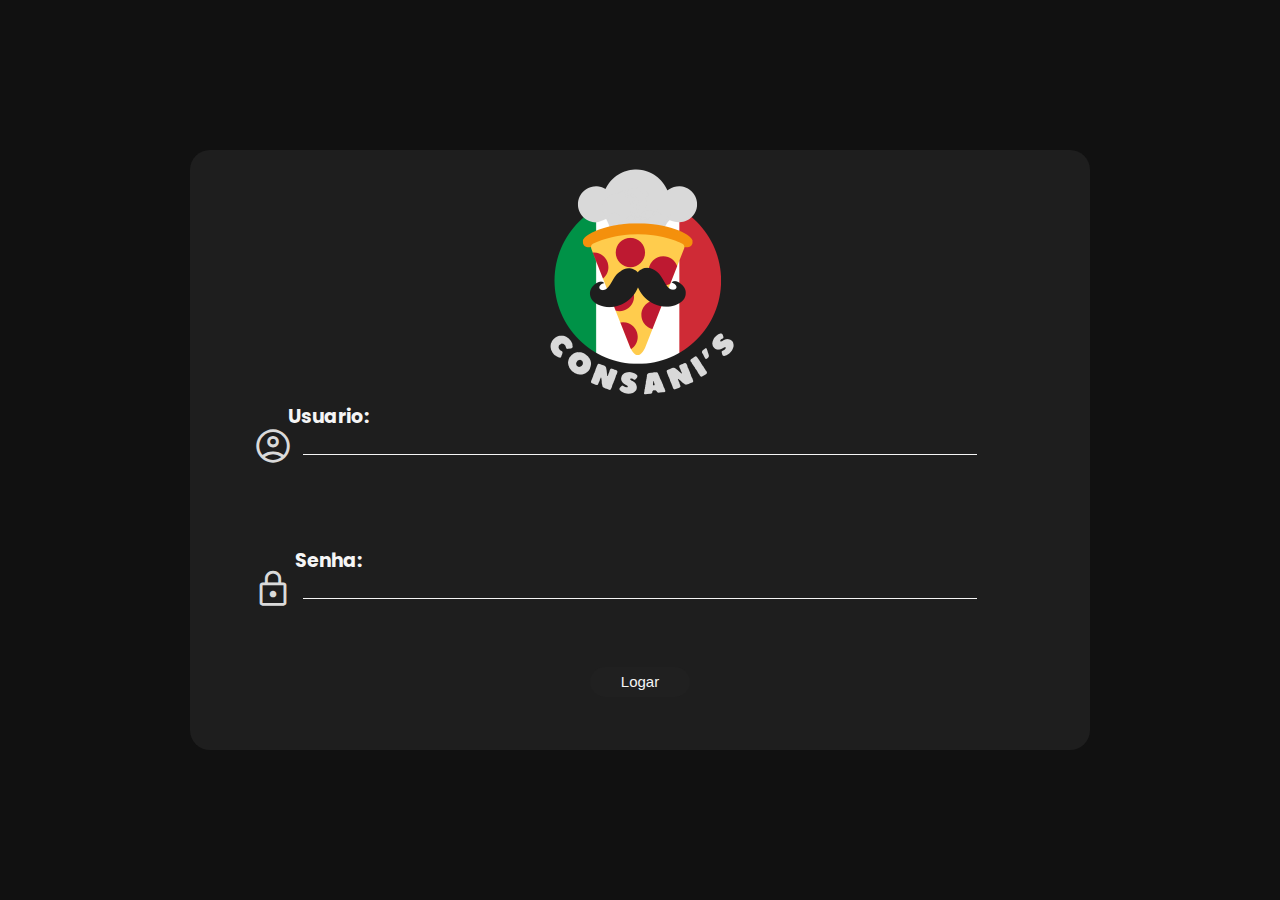
<file: index.html>
<!DOCTYPE html>
<html lang="pt-br">
  <head>
    <meta charset="UTF-8" />
    <meta name="viewport" content="width=device-width, initial-scale=1.0" />
    <link
      rel="stylesheet"
      href="https://fonts.googleapis.com/css2?family=Material+Symbols+Outlined:opsz,wght,FILL,GRAD@24,400,0,0"
    />
    <link rel="preconnect" href="https://fonts.googleapis.com" />
    <link rel="preconnect" href="https://fonts.gstatic.com" crossorigin />
    <link
      href="https://fonts.googleapis.com/css2?family=Poppins:ital,wght@0,100;0,200;0,300;0,400;0,500;0,600;0,700;0,800;0,900;1,100;1,200;1,300;1,400;1,500;1,600;1,700;1,800;1,900&display=swap"
      rel="stylesheet"
    />
    <title>Consani's</title>
    <link rel="stylesheet" href="./style/index.css" />
    <link rel="icon" href="./assets/consani.png" />
  </head>

  <body>
    <div class="conteiner">
      <img src="./assets/consani.png" alt="logo consanis" />
      <h4>Usuario:</h4>
      <span class="material-symbols-outlined"> account_circle </span>

      <input type="text" id="login" />
      <h4>Senha:</h4>
      <span class="material-symbols-outlined"> lock </span>

      <input type="password" id="senha" />

      <button id="button">Logar</button>
    </div>
    <script src="./js/login.js"></script>
  </body>
</html>
</file>
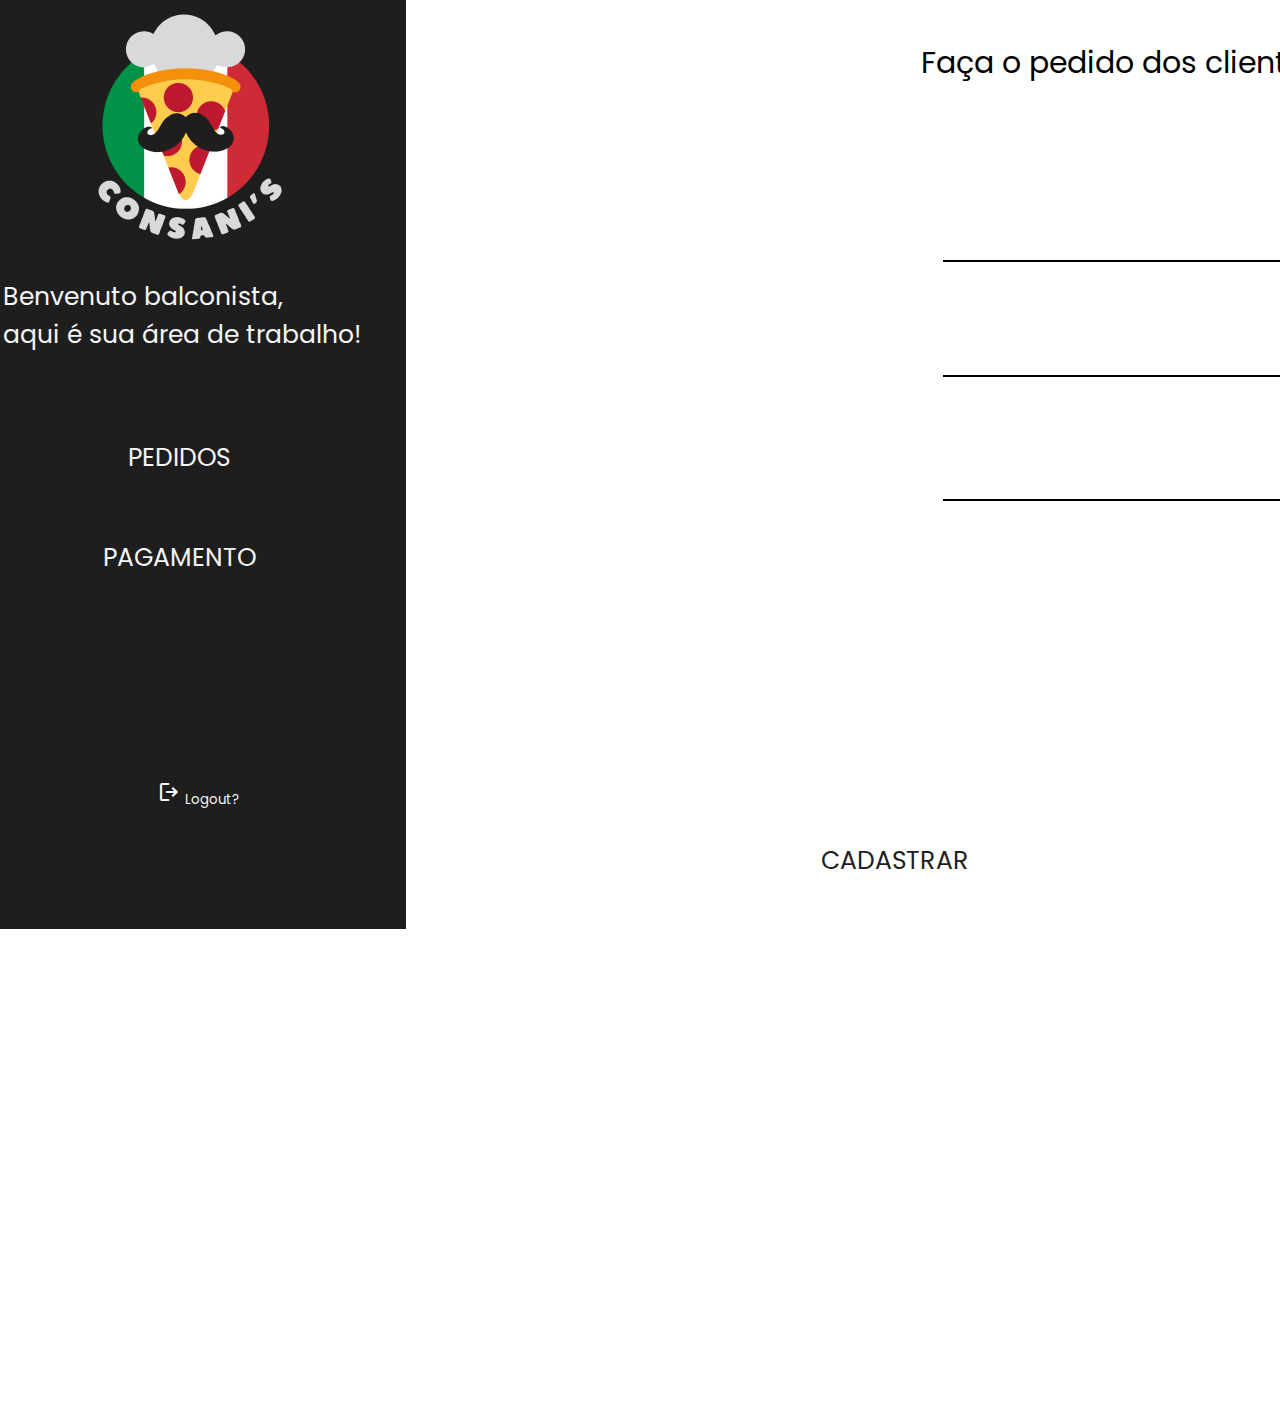
<file: pages/telaBal.html>
<!DOCTYPE html>
<html lang="pt-br">

<head>
    <meta charset="UTF-8">
    <meta name="viewport" content="width=device-width, initial-scale=1.0">
    <link rel="stylesheet"
        href="https://fonts.googleapis.com/css2?family=Material+Symbols+Outlined:opsz,wght,FILL,GRAD@24,400,0,0" />
    <link rel="preconnect" href="https://fonts.googleapis.com">
    <link rel="preconnect" href="https://fonts.gstatic.com" crossorigin>
    <link
        href="https://fonts.googleapis.com/css2?family=Poppins:ital,wght@0,100;0,200;0,300;0,400;0,500;0,600;0,700;0,800;0,900;1,100;1,200;1,300;1,400;1,500;1,600;1,700;1,800;1,900&display=swap"
        rel="stylesheet">
    <title>tela do balconista - consani's</title>
    <link rel="icon" href="./../assets/consani.png">
    <link rel="stylesheet" href="./../style/telaBal.css">
</head>

<body>
    <main>
        <div class="lado">
            <img src="./../assets/consani.png" alt="logo da pizzaria">
            <p id="txt1">Benvenuto balconista, <br> aqui é sua área de trabalho!</p>
            <div class="tabs">
                <input type="radio" name="slider" id="Pedido" checked >
                <input type="radio" name="slider" id="Pagamento">
                <nav>
                    <label for="Pedido" class="Pedido">PEDIDOS</label>
                    <label for="Pagamento" class="Pagamento<">PAGAMENTO</label>
                </nav>
                <section>
                    <div class="tela tela-1">
                        <div class="title">Faça o pedido dos clientes aqui!</div>

                        <p>1. Sabor da pizza: </p>
                        <input type="text" id="pizza">
                        <p>2. Bebida: </p>
                        <input type="text" id="bebida">
                        <p>3. Valor da pizza:</p>
                        <input type="text" id="valor">

                        <a href="#" id="cad">CADASTRAR</a>
                        <a href="#" id="ed">EDITAR</a>

                        <p>Aqui vai aparecer os pedidos:</p>
                        <table>
                            <tr>
                                <th>Pizza</th>
                                <th>Bebida</th>
                                <th>Preço</th>
                            </tr>
                            <tr>
                                <td>Peperoni</td>
                                <td>Coca-zero 600ml</td>
                                <td>65,90</td>
                            </tr>
                        </table>
                    </div>
                    <div class="tela tela-2">
                        <div class="title">Pagamento</div>
                    </div>
                </section>
                <a href="./../index.html"><button>
                    <span class="material-symbols-outlined">
                        logout
                        </span>
                    Logout?
                </button></a>
            </div>
        </div>
    </main>
    <script src="./../js/telaBal.js"></script>
</body>

</html>
</file>
<file: style/index.css>
body{
    padding: 0;
    margin: 0;
    width: 100%;
    height: 100vh;
    display: grid;
    place-items: center;
    background-color: #111111;
}
.conteiner{
    background-color: #1e1e1e;
    width: 900px;
    height: 600px;
    border-radius: 20px;
    display: grid;
    place-items: center;
    transition: all 0.3s ease 0.3s;
}
.conteiner:hover{
    box-shadow: 0 7px 15px 0 rgb(49, 49, 49);
}
.conteiner img{
    width: 250px;
}
.conteiner input{
    width: 670px;
    border: none;
    border-bottom: 1px solid whitesmoke;
    background-color: #1e1e1e;
    outline: none;
    color: whitesmoke;
    font-size: 15px;
    font-family: 'Poppins',sans-serif;
    position: relative;
    top: -97px;
}
.conteiner .material-symbols-outlined{
    text-align: left;
    position: relative;
    top: -44px;
    left: -367px;
    font-size: 40px;
    color: rgb(218, 218, 218);
}
.conteiner h4{
    margin: 0;
    position: relative;
    top: -22px;
    left: -312px;
    font-family: 'Poppins',sans-serif;
    font-size: 19px;
    color: whitesmoke;
}
.conteiner button{
    width: 100px;
    height: 30px;
    position: relative;
    top: -45px;
    border: none;
    border-radius: 20px;
    font-size: 15px;
    background-color: #202020;
    color: whitesmoke;

}
.conteiner button:hover{
    background-color: #353535;
}
.conteiner button:active{
    background-color: #414141;
}
</file>
<file: style/telaBal.css>
body{
    margin: 0;
    padding: 0;
    width: 100%;
    height: 100vh;
    overflow: hidden;
}

main .lado{
    background-color: #1e1e1e;
    width: 400px;
    height: 923px;
    display: grid;
    place-items: left;
    padding: 3px;
    text-align: left;
}
main .lado img{
    width: 250px;
    position: relative;
    left: 60px;
}
main .lado #txt1{
    color: whitesmoke;
    font-size: 25px;
    font-family: 'Poppins',sans-serif;
}
main .lado label{
    color: whitesmoke;
    font-size: 25px;
    font-family: 'Poppins',sans-serif;
    width: 453px;
    height: 50px;
    text-align: center;
}

main .lado nav{
    display: grid;
    place-items: center;
    position: relative;
    top: 110px;
    left: -584px;
}
main .lado nav .Pedido{
    position: relative;
    top: -50px;
}

main .lado nav label:hover{
    background-color: #383838;
}
main .lado nav label:active{
    background-color: #474747;
}
#Pedidos:checked ~ nav label .Pedido,
#Pedidos:checked ~ nav label .Pagamento{
    color: blueviolet;
}
input[type='radio']{
    display: none;
}
section{
    position: relative;
    left: 400px;
    top: -479px;
    width: 1520px;
    height: 100vh;
    display: grid;
    place-items: center;
}
section .tela{
    display: none;
}
#Pedido:checked ~ section .tela-1{
    display: block;
}
#Pagamento:checked ~ section .tela-2{
    display: block;
}
.tabs button{
    position: relative;
    top: -600px;
    left: 148px;
}
.material-symbols-outlined{
    color: whitesmoke;

}
button{
    background-color: #1e1e1e;
    border: none;
    color: whitesmoke;
    font-family: 'Poppins',sans-serif;
    text-align: center;
}
button:hover{
    background-color: #363636;
}
button:active{
    background-color: #4e4e4e;
}
.title{
    font-size: 30px;
    font-family: 'Poppins',sans-serif;
    display: grid;
    place-items: center;
    margin: 40px;
}
.tela-1{
    width: 1520px;
    height: 100vh;
    display: grid;
    place-items: center;
}
.tela-1 p{
    font-family: 'Poppins',sans-serif;
    font-size: 25px;
    position: relative;
    left: 504px;
    top: 64px;
}
.tela-1 input{
    width: 590px;
    outline: none;
    border: none;
    border-bottom: 2px solid black;
    font-size: 15px;
    font-family: 'Poppins',sans-serif;
    position: relative;
    top: 46px;
    left: 540px;
}
.tela-1 a{
    font-family: 'Poppins',sans-serif;
    font-size: 25px;
    position: relative;
    top: 423px;
    text-decoration: none;
    color: #1e1e1e;
}
.tela-1 #cad{
    position: relative;
    left: -180px;

}
.tela-1 #ed{
    position: relative;
    left: 340px;
}

.tela-1 table{
    position: relative;
    top: 104px;
    left: 502px;
    font-family: 'Poppins',sans-serif;
    font-size: 35px;
    border: 1px solid;
}
.tela-1 td{
    border: 1px solid;
}
</file>
